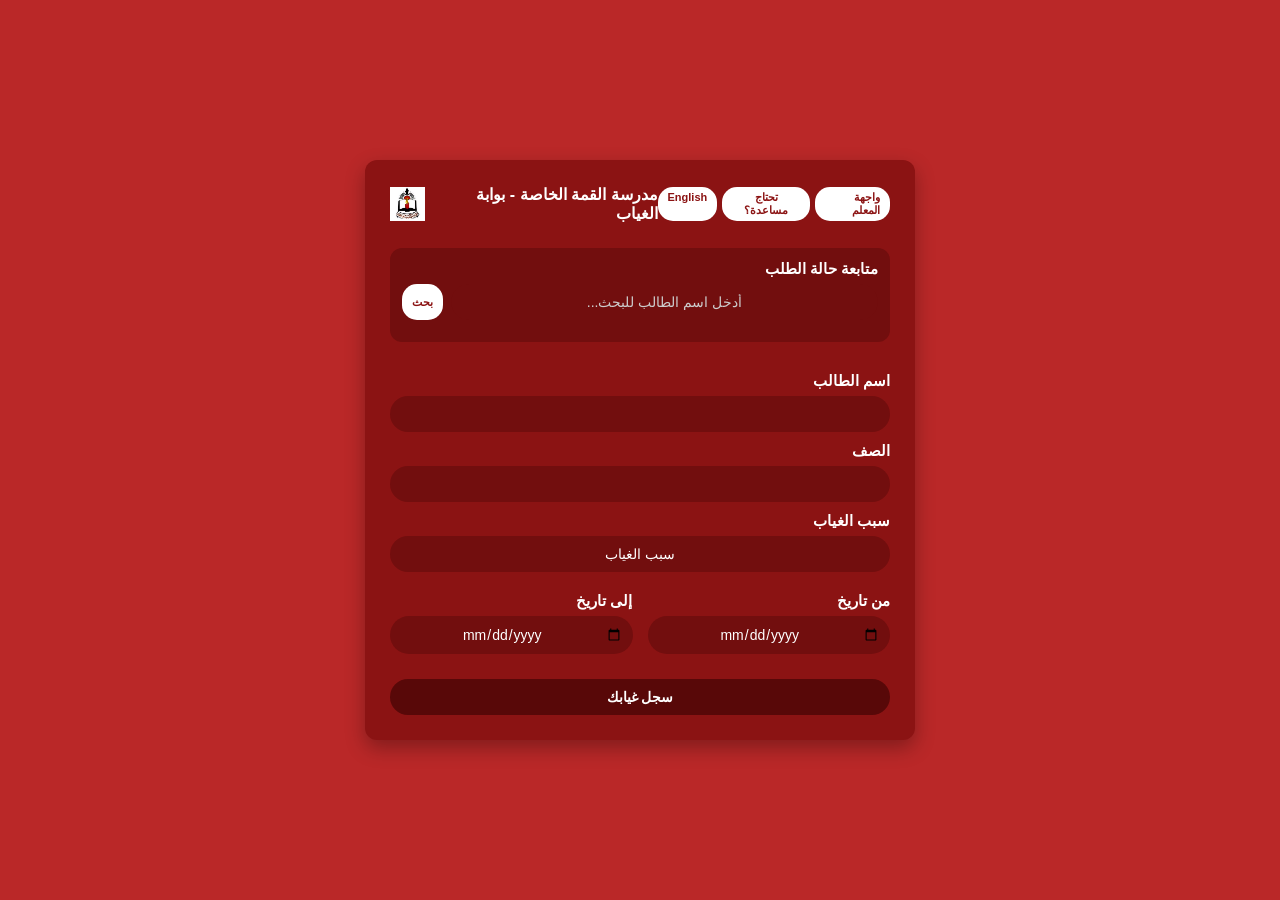
<file: index.html>
<!DOCTYPE html>
<html lang="ar" dir="rtl">
<head>
    <meta charset="UTF-8">
    <meta name="viewport" content="width=device-width, initial-scale=1.0">
    <title>مدرسة القمة الخاصة - بوابة الغياب</title>
    <link rel="stylesheet" href="style.css">
</head>
<body>

    <div id="helpModal" class="modal-overlay">
        <div class="modal-content">
            <h3>مساعدة واستفسارات</h3>
            <p>إذا واجهتك أي مشكلة أثناء تقديم طلب الغياب، يرجى اتباع التعليمات التالية:</p>
            <ul>
                <li>تأكد من إدخال اسم الطالب وصفه الدراسي بشكل صحيح.</li>
                <li>اختر سبب الغياب المناسب وأرفق المستندات المطلوبة (إن وجدت).</li>
                <li>حدد تواريخ البداية والنهاية بدقة قبل الإرسال لتجنب الرفض.</li>
                <li>للمساعدة الفنية، يرجى مراجعة إدارة المدرسة.</li>
            </ul>
            <button id="closeModalBtn" class="submit-btn">إغلاق</button>
        </div>
    </div>

    <div class="card-container">
        <header class="header-bar">
            <div class="nav-buttons">
                <a href="teacher.html" class="nav-btn" style="text-decoration: none;">واجهة المعلم</a>
                <button id="helpBtn" class="nav-btn">تحتاج مساعدة؟</button>
                <a href="index_en.html" class="nav-btn" style="text-decoration: none;">English</a>
            </div>
            <div class="header-title">
                <h2>مدرسة القمة الخاصة - بوابة الغياب</h2>
                <img src="qimmaLogo.png" alt="شعار المدرسة" class="school-logo">
            </div>
        </header>

        <div class="search-section">
            <label for="searchStudent">متابعة حالة الطلب</label>
            <div class="search-box">
                <input type="text" id="searchStudent" placeholder="أدخل اسم الطالب للبحث...">
                <button id="searchBtn" type="button" class="nav-btn">بحث</button>
            </div>
            <div id="statusResult" class="status-result"></div>
        </div>

        <form id="LeaveForm">
            <label for="studentName">اسم الطالب</label>
            <input type="text" id="studentName" required>

            <label for="studentClass">الصف</label>
            <input type="text" id="studentClass" required>

            <label for="LeaveType">سبب الغياب</label>
            <select id="LeaveType">
                <option value="سبب الغياب">سبب الغياب</option>
                <option value="اجازة مرضية">اجازة مرضية</option>
                <option value="ظروف عائلية">ظروف عائلية</option>
                <option value="اسباب اخرى">اسباب اخرى</option>
            </select>

            <div class="date-row">
                <div class="date-group">
                    <label>من تاريخ</label>
                    <input type="date" id="startDate">
                </div>
                <div class="date-group">
                    <label>إلى تاريخ</label>
                    <input type="date" id="endDate">
                </div>
            </div>

            <div id="OtherSection" class="dynamic-section">
                <label for="otherReason">سبب الغياب التفصيلي</label>
                <input type="text" id="otherReason">
            </div>

            <div id="MedicalReport" class="dynamic-section">
                <label>إرفاق الشهادة المرضية</label>
                <input type="file" id="medicalFile">
            </div>

            <button type="submit" class="submit-btn">سجل غيابك</button>
        </form>
    </div>

    <script src="script.js"></script>
</body>
</html>
</file>
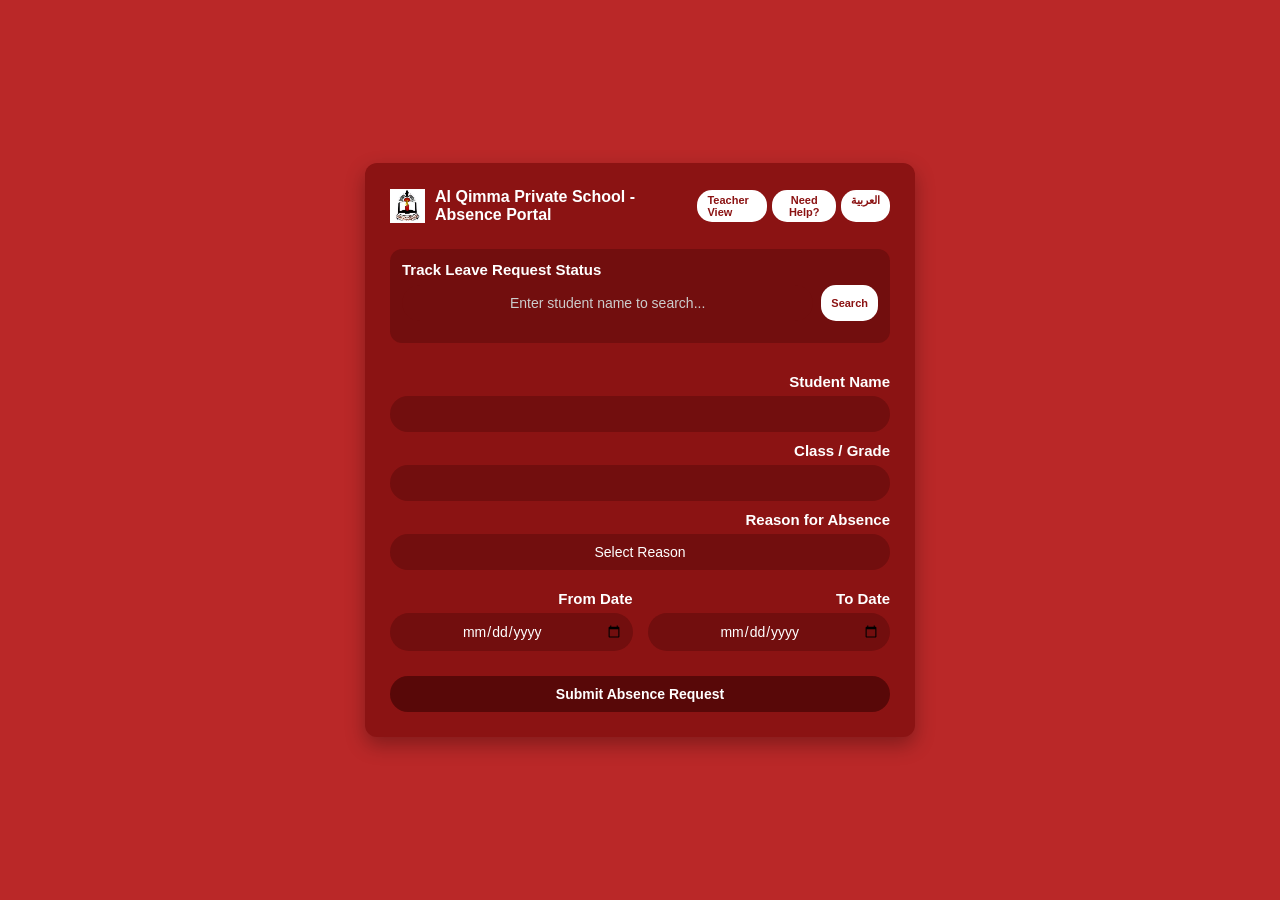
<file: index_en.html>
<!DOCTYPE html>
<html lang="en" dir="ltr">
<head>
    <meta charset="UTF-8">
    <meta name="viewport" content="width=device-width, initial-scale=1.0">
    <title>Al Qimma Private School - Absence Portal</title>
    <link rel="stylesheet" href="style.css">
</head>
<body>

    <div id="helpModal" class="modal-overlay">
        <div class="modal-content">
            <h3>Help & Inquiries</h3>
            <p>If you encounter any issues while submitting your leave request, please follow these instructions:</p>
            <ul>
                <li>Ensure you enter the student's name and class correctly.</li>
                <li>Choose the appropriate absence reason and attach required documents (if any).</li>
                <li>Select the start and end dates accurately before submitting.</li>
                <li>For technical assistance, please contact the school administration.</li>
            </ul>
            <button id="closeModalBtn" class="submit-btn">Close</button>
        </div>
    </div>

    <div class="card-container">
        <header class="header-bar">
            <div class="header-title">
                <img src="qimmaLogo.png" alt="School Logo" class="school-logo">
                <h2>Al Qimma Private School - Absence Portal</h2>
            </div>
            <div class="nav-buttons">
                <a href="teacher_en.html" class="nav-btn" style="text-decoration: none;">Teacher View</a>
                <button id="helpBtn" class="nav-btn">Need Help?</button>
                <a href="index.html" class="nav-btn" style="text-decoration: none;">العربية</a>
            </div>
        </header>

        <div class="search-section">
            <label for="searchStudent">Track Leave Request Status</label>
            <div class="search-box">
                <input type="text" id="searchStudent" placeholder="Enter student name to search...">
                <button id="searchBtn" type="button" class="nav-btn">Search</button>
            </div>
            <div id="statusResult" class="status-result"></div>
        </div>

        <form id="LeaveForm">
            <label for="studentName">Student Name</label>
            <input type="text" id="studentName" required>

            <label for="studentClass">Class / Grade</label>
            <input type="text" id="studentClass" required>

            <label for="LeaveType">Reason for Absence</label>
            <select id="LeaveType">
                <option value="Select Reason">Select Reason</option>
                <option value="Medical Leave">Medical Leave</option>
                <option value="Family Circumstances">Family Circumstances</option>
                <option value="Other Reasons">Other Reasons</option>
            </select>

            <div class="date-row">
                <div class="date-group">
                    <label>From Date</label>
                    <input type="date" id="startDate">
                </div>
                <div class="date-group">
                    <label>To Date</label>
                    <input type="date" id="endDate">
                </div>
            </div>

            <div id="OtherSection" class="dynamic-section">
                <label for="otherReason">Specify Reason</label>
                <input type="text" id="otherReason">
            </div>

            <div id="MedicalReport" class="dynamic-section">
                <label>Attach Medical Report</label>
                <input type="file" id="medicalFile">
            </div>

            <button type="submit" class="submit-btn">Submit Absence Request</button>
        </form>
    </div>

    <script src="script_en.js"></script>
</body>
</html>
</file>
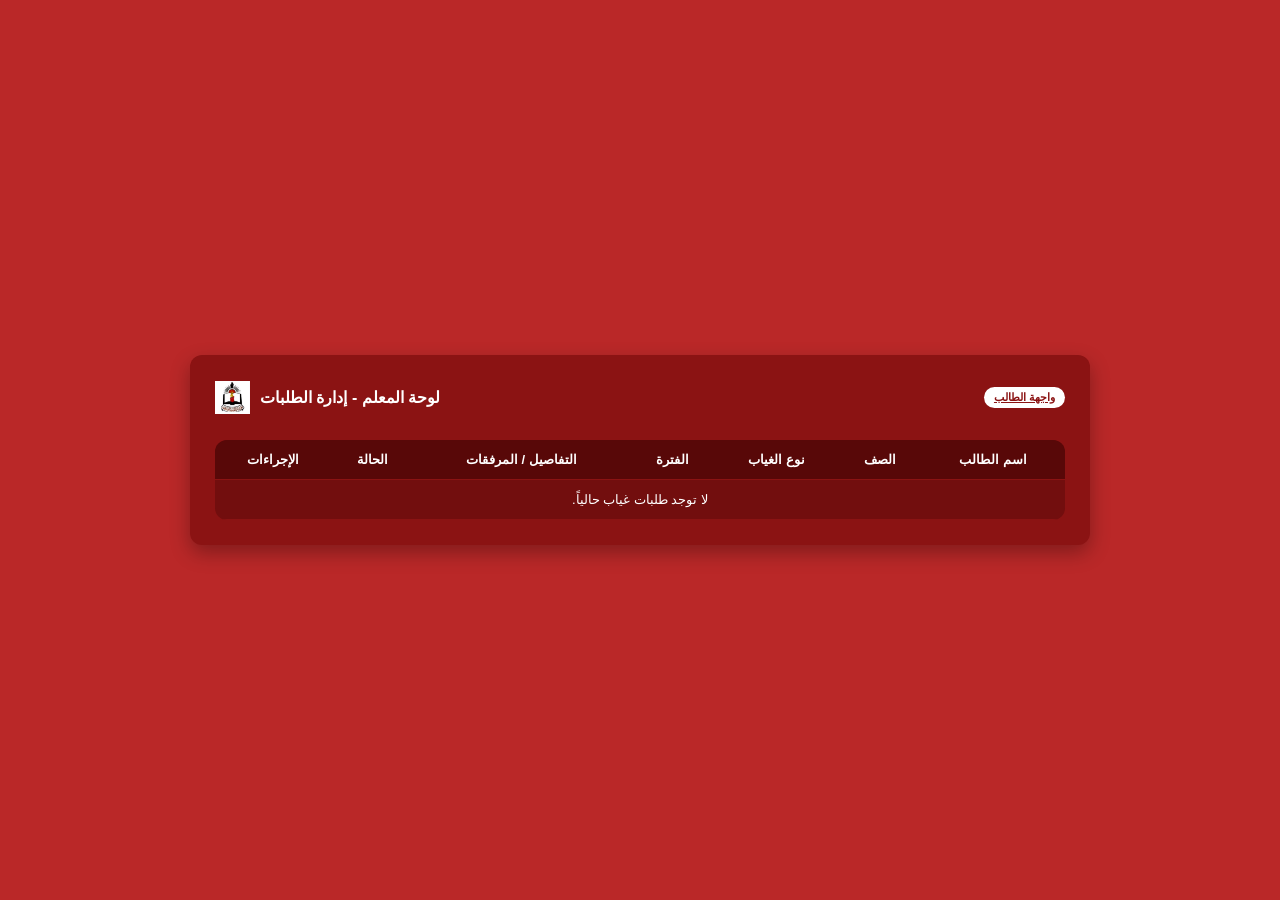
<file: teacher.html>
<!DOCTYPE html>
<html lang="ar" dir="rtl">
<head>
    <meta charset="UTF-8">
    <meta name="viewport" content="width=device-width, initial-scale=1.0">
    <title>مدرسة القمة الخاصة - لوحة المعلم</title>
    <link rel="stylesheet" href="style.css">
</head>
<body>

    <div class="card-container teacher-card">
        <header class="header-bar">
            <div class="nav-buttons">
                <a href="index.html" class="nav-btn">واجهة الطالب</a>
            </div>
            <div class="header-title">
                <h2>لوحة المعلم - إدارة الطلبات</h2>
                <img src="qimmaLogo.png" alt="شعار المدرسة" class="school-logo">
            </div>
        </header>

        <div class="table-wrapper">
            <table id="requestsTable">
                <thead>
                    <tr>
                        <th>اسم الطالب</th>
                        <th>الصف</th>
                        <th>نوع الغياب</th>
                        <th>الفترة</th>
                        <th>التفاصيل / المرفقات</th>
                        <th>الحالة</th>
                        <th>الإجراءات</th>
                    </tr>
                </thead>
                <tbody id="requestsBody">
                </tbody>
            </table>
        </div>
    </div>

    <script src="teacher.js"></script>
</body>
</html>
</file>
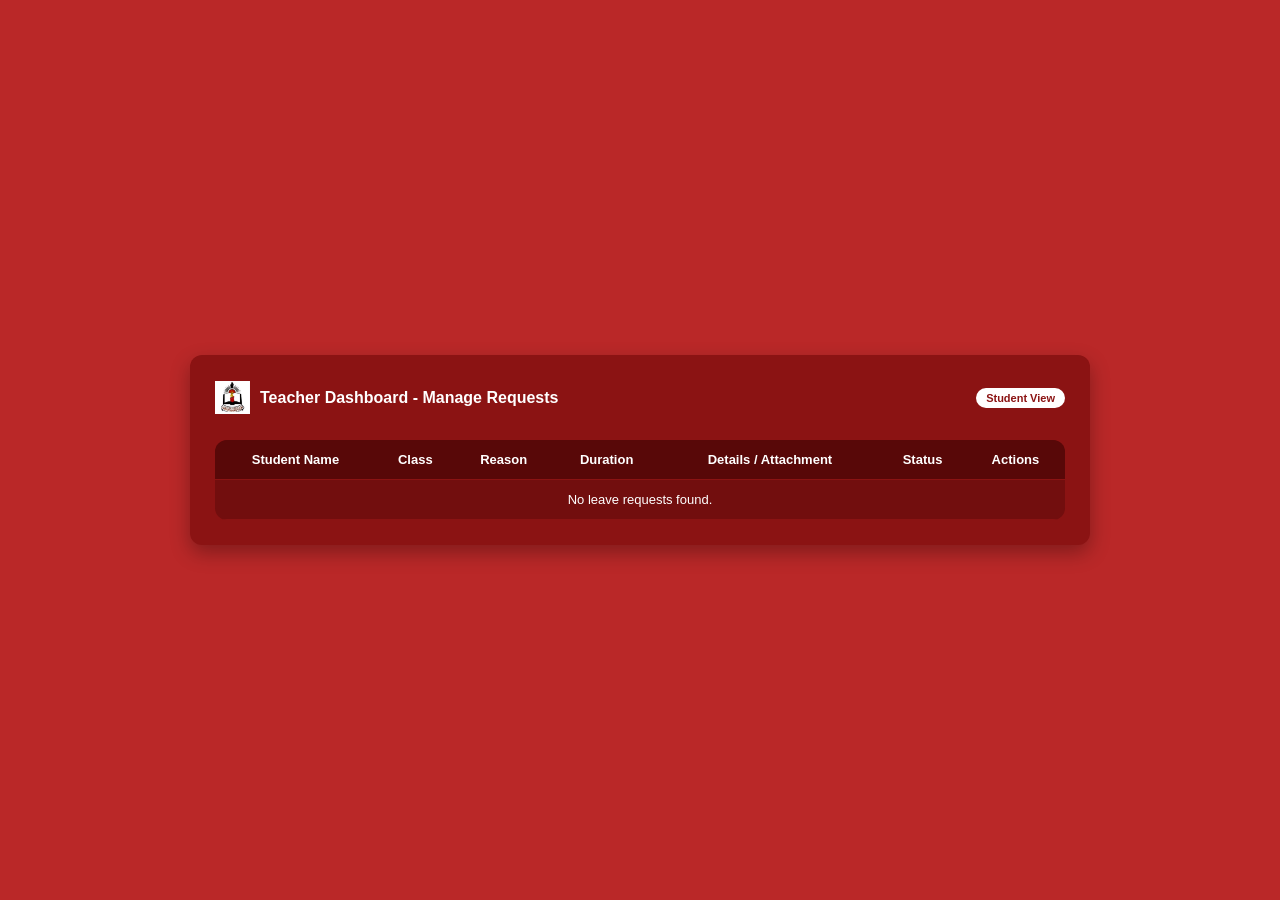
<file: teacher_en.html>
<!DOCTYPE html>
<html lang="en" dir="ltr">
<head>
    <meta charset="UTF-8">
    <meta name="viewport" content="width=device-width, initial-scale=1.0">
    <title>Al Qimma Private School - Teacher Dashboard</title>
    <link rel="stylesheet" href="style.css">
</head>
<body>

    <div class="card-container teacher-card">
        <header class="header-bar">
            <div class="header-title">
                <img src="qimmaLogo.png" alt="School Logo" class="school-logo">
                <h2>Teacher Dashboard - Manage Requests</h2>
            </div>
            <div class="nav-buttons">
                <a href="index_en.html" class="nav-btn" style="text-decoration: none;">Student View</a>
            </div>
        </header>

        <div class="table-wrapper">
            <table id="requestsTable">
                <thead>
                    <tr>
                        <th>Student Name</th>
                        <th>Class</th>
                        <th>Reason</th>
                        <th>Duration</th>
                        <th>Details / Attachment</th>
                        <th>Status</th>
                        <th>Actions</th>
                    </tr>
                </thead>
                <tbody id="requestsBody">
                </tbody>
            </table>
        </div>
    </div>

    <script src="teacher_en.js"></script>
</body>
</html>
</file>
<file: style.css>
* {
    box-sizing: border-box;
    font-family: Arial, sans-serif;
}

body {
    background-color: #ba2828;
    margin: 0;
    padding: 20px;
    display: flex;
    justify-content: center;
    align-items: center;
    min-height: 100vh;
}

.card-container {
    background-color: #8b1313;
    width: 100%;
    max-width: 550px;
    padding: 25px;
    border-radius: 12px;
    box-shadow: 0 8px 20px rgba(0, 0, 0, 0.3);
    color: white;
}

.header-bar {
    display: flex;
    justify-content: space-between;
    align-items: center;
    margin-bottom: 25px;
}

.header-title {
    display: flex;
    align-items: center;
    gap: 10px;
}

.header-title h2 {
    font-size: 16px;
    margin: 0;
}

.school-logo {
    width: 35px;
    height: 35px;
    object-fit: contain;
}

.nav-buttons {
    display: flex;
    gap: 5px;
}

.nav-btn {
    background-color: #ffffff;
    color: #8b1313;
    border: none;
    padding: 4px 10px;
    border-radius: 15px;
    font-size: 11px;
    font-weight: bold;
    cursor: pointer;
}

form {
    display: flex;
    flex-direction: column;
}

label {
    text-align: right;
    font-weight: bold;
    margin-bottom: 6px;
    margin-top: 10px;
    font-size: 15px;
}

input[type="text"],
select,
input[type="date"],
input[type="file"] {
    width: 100%;
    padding: 10px;
    border-radius: 20px;
    border: none;
    background-color: #720e0e;
    color: white;
    text-align: center;
    font-size: 14px;
    outline: none;
}

input[type="text"]::placeholder {
    color: #ccc;
}

select {
    appearance: none;
    cursor: pointer;
    text-align-last: center;
}

.date-row {
    display: flex;
    gap: 15px;
    margin-top: 10px;
}

.date-group {
    flex: 1;
    display: flex;
    flex-direction: column;
}

.dynamic-section {
    display: none;
}

.submit-btn {
    background-color: #580808;
    color: white;
    border: none;
    padding: 10px;
    border-radius: 20px;
    font-size: 14px;
    font-weight: bold;
    margin-top: 25px;
    cursor: pointer;
    transition: 0.2s;
}

.submit-btn:hover {
    background-color: #400505;
}
.teacher-card {
    max-width: 900px;
}

.table-wrapper {
    overflow-x: auto;
    margin-top: 15px;
}

table {
    width: 100%;
    border-collapse: collapse;
    background-color: #720e0e;
    border-radius: 12px;
    overflow: hidden;
    font-size: 13px;
    text-align: center;
}

th, td {
    padding: 12px 8px;
    border-bottom: 1px solid #8b1313;
}

th {
    background-color: #580808;
    color: white;
}

.action-btn {
    border: none;
    padding: 4px 8px;
    border-radius: 12px;
    cursor: pointer;
    font-size: 11px;
    font-weight: bold;
    margin: 2px;
}

.approve-btn {
    background-color: #27ae60;
    color: white;
}

.reject-btn {
    background-color: #c0392b;
    color: white;
}

.status-badge {
    padding: 3px 8px;
    border-radius: 10px;
    font-weight: bold;
    font-size: 11px;
}

.status-pending { background-color: #f39c12; color: white; }
.status-approved { background-color: #27ae60; color: white; }
.status-rejected { background-color: #c0392b; color: white; }
.modal-overlay {
    display: none;
    position: fixed;
    top: 0;
    left: 0;
    width: 100%;
    height: 100%;
    background-color: rgba(0, 0, 0, 0.6);
    justify-content: center;
    align-items: center;
    z-index: 1000;
}

.modal-content {
    background-color: #8b1313;
    color: white;
    padding: 25px;
    border-radius: 12px;
    width: 90%;
    max-width: 400px;
    text-align: right;
    box-shadow: 0 8px 20px rgba(0, 0, 0, 0.4);
}

.modal-content h3 {
    margin-top: 0;
    font-size: 18px;
}

.modal-content ul {
    padding-right: 20px;
    font-size: 13px;
    line-height: 1.6;
}
.file-link {
    background-color: #580808;
    padding: 3px 8px;
    border-radius: 8px;
    color: #4da6ff;
    cursor: pointer;
    text-decoration: underline;
    font-size: 12px;
    display: inline-block;
}

.file-link:hover {
    color: #80c1ff;
}
.search-section {
    background-color: #720e0e;
    padding: 12px;
    border-radius: 12px;
    margin-bottom: 20px;
}

.search-box {
    display: flex;
    gap: 8px;
    margin-top: 6px;
}

.search-box input {
    flex: 1;
}

.status-result {
    margin-top: 10px;
    font-size: 13px;
    text-align: center;
}

.result-card {
    background-color: #8b1313;
    padding: 8px;
    border-radius: 8px;
    margin-top: 6px;
    border: 1px solid #ba2828;
}
</file>
